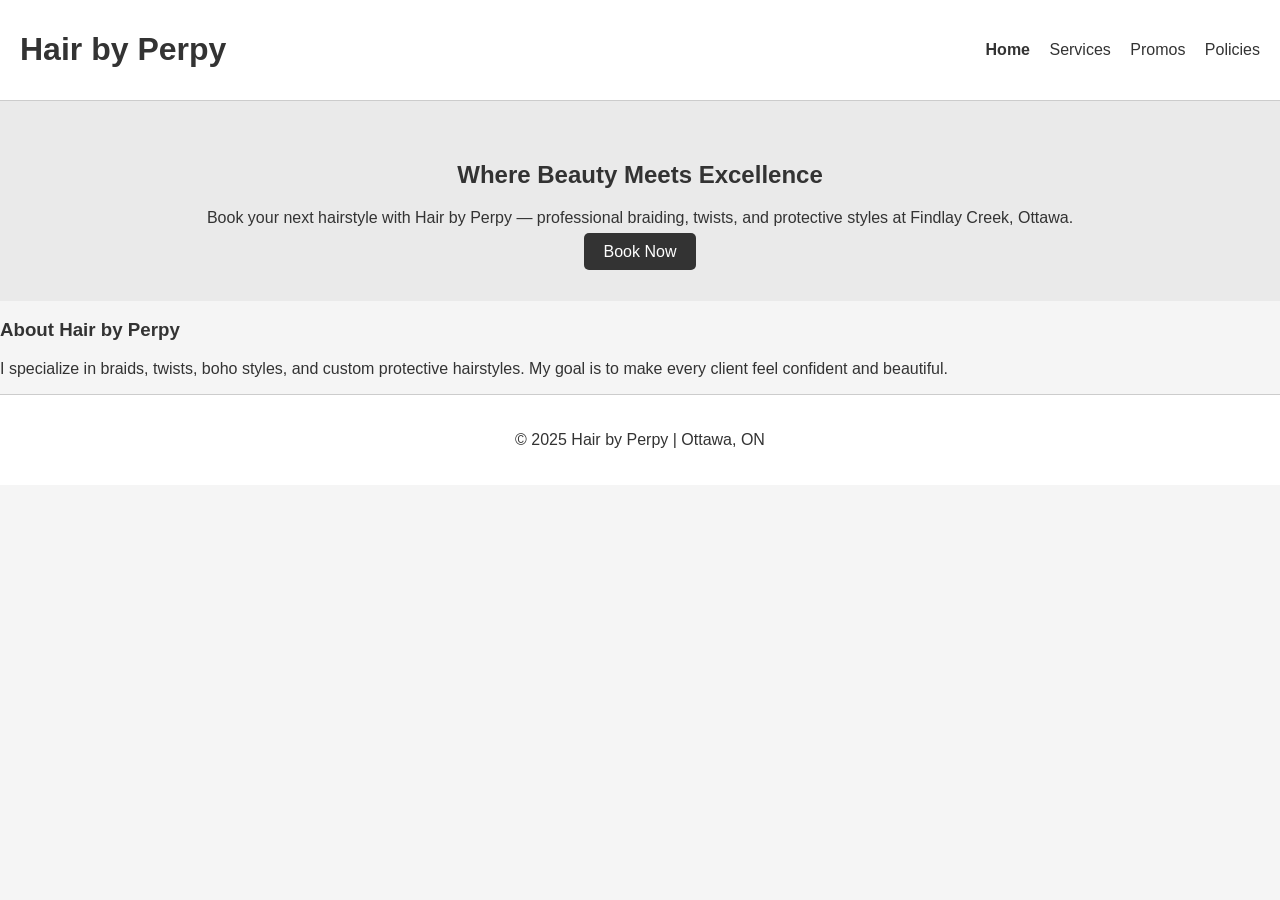
<file: index.html>
<!DOCTYPE html>
<html lang="en">
<head>
  <meta charset="UTF-8" />
  <meta name="viewport" content="width=device-width, initial-scale=1.0" />
  <title>Hair by Perpy</title>
  <link rel="stylesheet" href="style.css" />
</head>
<body>
  <!-- HEADER / NAVIGATION -->
  <header>
    <h1>Hair by Perpy</h1>
    <nav>
      <a href="index.html" class="active">Home</a>
      <a href="services.html">Services</a>
      <a href="promos.html">Promos</a>
      <a href="policies.html">Policies</a>
    </nav>
  </header>

  <!-- HERO SECTION -->
  <section class="hero">
    <h2>Where Beauty Meets Excellence</h2>
    <p>Book your next hairstyle with Hair by Perpy — professional braiding, twists, and protective styles at Findlay Creek, Ottawa.</p>
    <a href="services.html" class="btn">Book Now</a>
  </section>

  <!-- ABOUT / FEATURED -->
  <section class="about">
    <h3>About Hair by Perpy</h3>
    <p>I specialize in braids, twists, boho styles, and custom protective hairstyles. My goal is to make every client feel confident and beautiful.</p>
  </section>

  <footer>
    <p>© 2025 Hair by Perpy | Ottawa, ON</p>
  </footer>
</body>
</html>
</file>
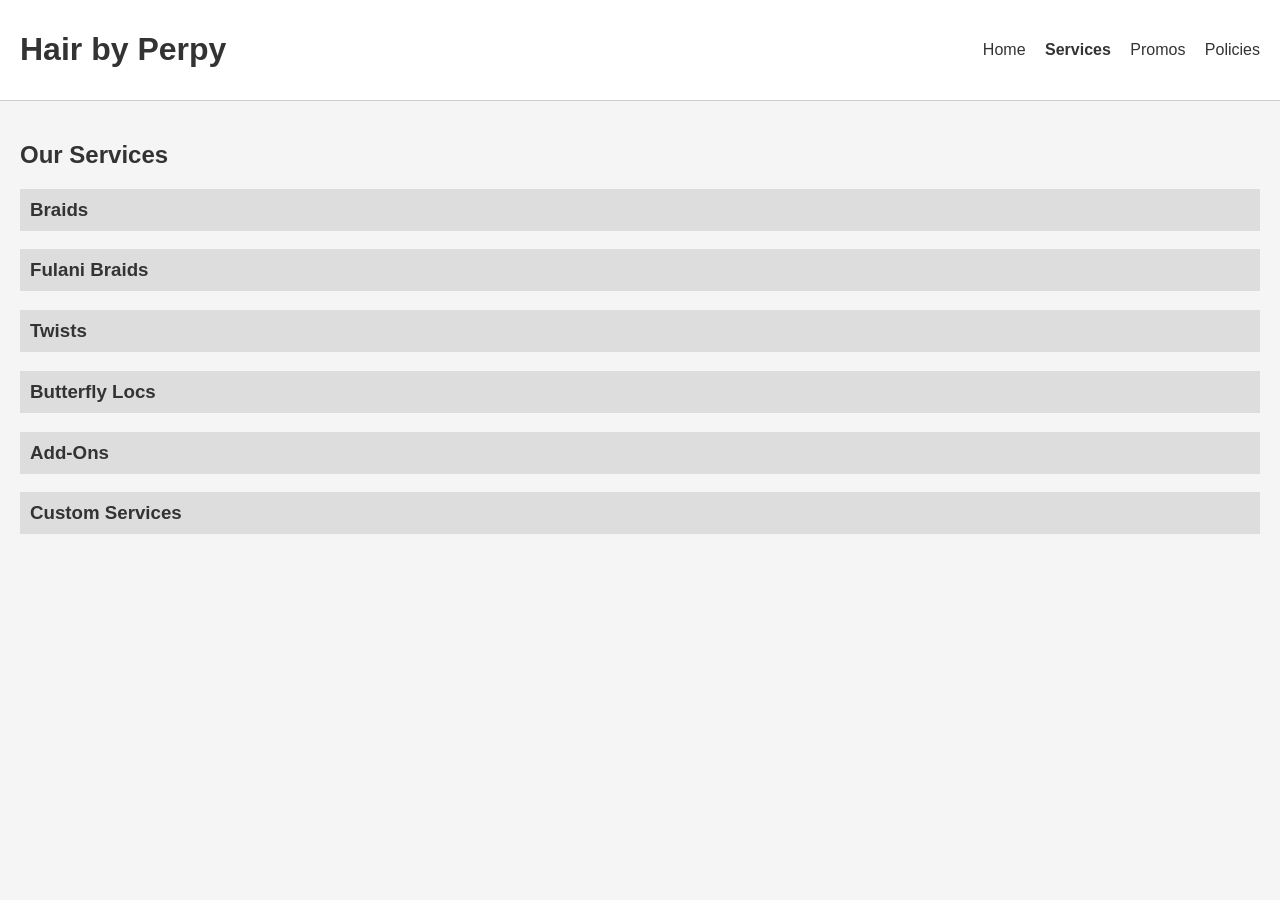
<file: bookings.html>
<!DOCTYPE html>
<html lang="en">
<head>
  <meta charset="UTF-8" />
  <meta name="viewport" content="width=device-width, initial-scale=1.0" />
  <title>Services | Hair by Perpy</title>
  <link rel="stylesheet" href="style.css" />
</head>
<body>
<header>
  <h1>Hair by Perpy</h1>
  <nav>
    <a href="index.html">Home</a>
    <a href="services.html" class="active">Services</a>
    <a href="promos.html">Promos</a>
    <a href="policies.html">Policies</a>
  </nav>
</header>

<main class="services-container">
  <h2>Our Services</h2>

  <!-- BRAIDS -->
  <section class="service">
    <h3 class="accordion">Braids</h3>
    <div class="panel">
      <p>Classic knotless or box braids.</p>
      <form class="booking-form" data-service="Braids">
        <label>Full Name:</label>
        <input type="text" name="name" required>

        <label>Email:</label>
        <input type="email" name="email" required>

        <label>Size:</label>
        <select name="size" required>
          <option value="">Select Size</option>
          <option value="Small">Small</option>
          <option value="Medium">Medium</option>
          <option value="Large">Large</option>
        </select>

        <label>Length:</label>
        <select name="length" required>
          <option value="">Select Length</option>
          <option value="Mid-back">Mid-back</option>
          <option value="Waist">Waist</option>
          <option value="Butt">Butt</option>
        </select>

        <label>Date:</label>
        <input type="date" name="date" required>

        <label>Time:</label>
        <select name="time" required>
          <option value="8am">8:00 AM</option>
          <option value="4pm">4:00 PM</option>
        </select>

        <label>
          <input type="checkbox" name="agree" required>
          I agree to the <a href="policies.html" target="_blank">policies</a>.
        </label>

        <button type="submit">Book Braids</button>
        <p class="confirmation hidden"></p>
      </form>
    </div>
  </section>

  <!-- FULANI BRAIDS -->
  <section class="service">
    <h3 class="accordion">Fulani Braids</h3>
    <div class="panel">
      <p>Fulani braids with beads and accessories.</p>
      <form class="booking-form" data-service="Fulani Braids">
        <label>Full Name:</label>
        <input type="text" name="name" required>

        <label>Email:</label>
        <input type="email" name="email" required>

        <label>Size:</label>
        <select name="size" required>
          <option value="">Select Size</option>
          <option value="Small">Small</option>
          <option value="Medium">Medium</option>
          <option value="Large">Large</option>
        </select>

        <label>Length:</label>
        <select name="length" required>
          <option value="">Select Length</option>
          <option value="Mid-back">Mid-back</option>
          <option value="Waist">Waist</option>
          <option value="Butt">Butt</option>
        </select>

        <label>Date:</label>
        <input type="date" name="date" required>

        <label>Time:</label>
        <select name="time" required>
          <option value="8am">8:00 AM</option>
          <option value="4pm">4:00 PM</option>
        </select>

        <label>
          <input type="checkbox" name="agree" required>
          I agree to the <a href="policies.html" target="_blank">policies</a>.
        </label>

        <button type="submit">Book Fulani Braids</button>
        <p class="confirmation hidden"></p>
      </form>
    </div>
  </section>

  <!-- TWISTS -->
  <section class="service">
    <h3 class="accordion">Twists</h3>
    <div class="panel">
      <p>Marley, Senegal, or Bohemian twists.</p>
      <form class="booking-form" data-service="Twists">
        <label>Full Name:</label>
        <input type="text" name="name" required>

        <label>Email:</label>
        <input type="email" name="email" required>

        <label>Size:</label>
        <select name="size" required>
          <option value="">Select Size</option>
          <option value="Small">Small</option>
          <option value="Medium">Medium</option>
          <option value="Large">Large</option>
        </select>

        <label>Length:</label>
        <select name="length" required>
          <option value="">Select Length</option>
          <option value="Mid-back">Mid-back</option>
          <option value="Waist">Waist</option>
          <option value="Butt">Butt</option>
        </select>

        <label>Date:</label>
        <input type="date" name="date" required>

        <label>Time:</label>
        <select name="time" required>
          <option value="8am">8:00 AM</option>
          <option value="4pm">4:00 PM</option>
        </select>

        <label>
          <input type="checkbox" name="agree" required>
          I agree to the <a href="policies.html" target="_blank">policies</a>.
        </label>

        <button type="submit">Book Twists</button>
        <p class="confirmation hidden"></p>
      </form>
    </div>
  </section>

  <!-- BUTTERFLY LOCS -->
  <section class="service">
    <h3 class="accordion">Butterfly Locs</h3>
    <div class="panel">
      <p>Boho butterfly locs for a stylish look.</p>
      <form class="booking-form" data-service="Butterfly Locs">
        <label>Full Name:</label>
        <input type="text" name="name" required>

        <label>Email:</label>
        <input type="email" name="email" required>

        <label>Size:</label>
        <select name="size" required>
          <option value="">Select Size</option>
          <option value="Small">Small</option>
          <option value="Medium">Medium</option>
          <option value="Large">Large</option>
        </select>

        <label>Length:</label>
        <select name="length" required>
          <option value="">Select Length</option>
          <option value="Mid-back">Mid-back</option>
          <option value="Waist">Waist</option>
          <option value="Butt">Butt</option>
        </select>

        <label>Date:</label>
        <input type="date" name="date" required>

        <label>Time:</label>
        <select name="time" required>
          <option value="8am">8:00 AM</option>
          <option value="4pm">4:00 PM</option>
        </select>

        <label>
          <input type="checkbox" name="agree" required>
          I agree to the <a href="policies.html" target="_blank">policies</a>.
        </label>

        <button type="submit">Book Butterfly Locs</button>
        <p class="confirmation hidden"></p>
      </form>
    </div>
  </section>

  <!-- ADD-ONS -->
  <section class="service">
    <h3 class="accordion">Add-Ons</h3>
    <div class="panel">
      <p>Goddess curls, boho curls, beads, extra length, and color.</p>
      <form class="booking-form" data-service="Add-Ons">
        <label>Full Name:</label>
        <input type="text" name="name" required>

        <label>Email:</label>
        <input type="email" name="email" required>

        <label>Choose Add-On:</label>
        <select name="addon" required>
          <option value="">Select Add-On</option>
          <option value="Goddess Curls">Goddess Curls</option>
          <option value="Boho Curls">Boho Curls</option>
          <option value="Beads">Beads</option>
          <option value="Extra Length">Extra Length</option>
          <option value="Color">Color</option>
        </select>

        <label>Date:</label>
        <input type="date" name="date" required>

        <label>Time:</label>
        <select name="time" required>
          <option value="8am">8:00 AM</option>
          <option value="4pm">4:00 PM</option>
        </select>

        <label>
          <input type="checkbox" name="agree" required>
          I agree to the <a href="policies.html" target="_blank">policies</a>.
        </label>

        <button type="submit">Book Add-On</button>
        <p class="confirmation hidden"></p>
      </form>
    </div>
  </section>

  <!-- CUSTOM SERVICE -->
  <section class="service">
    <h3 class="accordion">Custom Services</h3>
    <div class="panel">
      <p>Got a style in mind? Let’s create it together!</p>
      <form class="booking-form" data-service="Custom Service">
        <label>Full Name:</label>
        <input type="text" name="name" required>

        <label>Email:</label>
        <input type="email" name="email" required>

        <label>Description of Service:</label>
        <textarea name="description" placeholder="Describe what you want" required></textarea>

        <label>Date:</label>
        <input type="date" name="date" required>

        <label>Time:</label>
        <select name="time" required>
          <option value="8am">8:00 AM</option>
          <option value="4pm">4:00 PM</option>
        </select>

        <label>
          <input type="checkbox" name="agree" required>
          I agree to the <a href="policies.html" target="_blank">policies</a>.
        </label>

        <button type="submit">Book Custom Service</button>
        <p class="confirmation hidden"></p>
      </form>
    </div>
  </section>
</main>

<script src="main.js"></script>
</body>
</html>
</file>
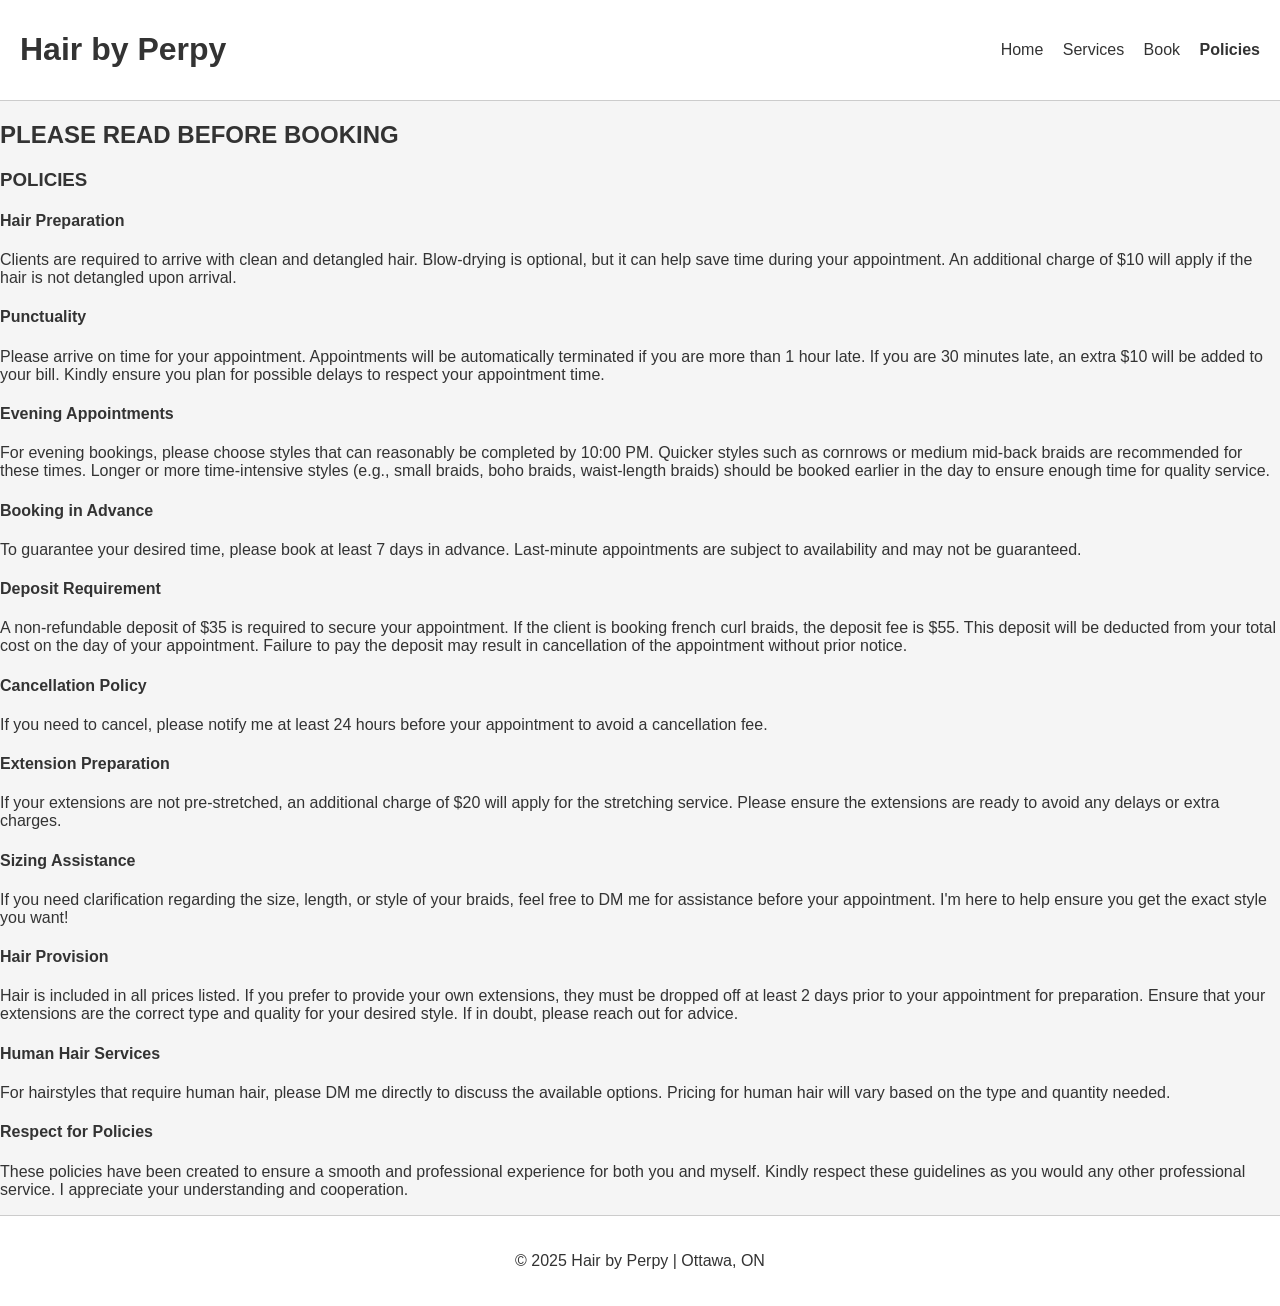
<file: policies.html>
<!DOCTYPE html>
<html lang="en">
<head>
  <meta charset="UTF-8" />
  <meta name="viewport" content="width=device-width, initial-scale=1.0" />
  <title>Policies | Hair by Perpy</title>
  <link rel="stylesheet" href="style.css" />
</head>
<body>
  <header>
    <h1>Hair by Perpy</h1>
    <nav>
      <a href="index.html">Home</a>
      <a href="services.html">Services</a>
      <a href="bookings.html">Book</a>
      <a href="policies.html" class="active">Policies</a>
    </nav>
  </header>

  <section class="policies">
    <h2>PLEASE READ BEFORE BOOKING</h2>
    <h3>POLICIES</h3>

    <h4>Hair Preparation</h4>
    <p>Clients are required to arrive with clean and detangled hair. Blow-drying is optional, but it can help save time during your appointment. An additional charge of $10 will apply if the hair is not detangled upon arrival.</p>

    <h4>Punctuality</h4>
    <p>Please arrive on time for your appointment. Appointments will be automatically terminated if you are more than 1 hour late. If you are 30 minutes late, an extra $10 will be added to your bill. Kindly ensure you plan for possible delays to respect your appointment time.</p>

    <h4>Evening Appointments</h4>
    <p>For evening bookings, please choose styles that can reasonably be completed by 10:00 PM. Quicker styles such as cornrows or medium mid-back braids are recommended for these times. Longer or more time-intensive styles (e.g., small braids, boho braids, waist-length braids) should be booked earlier in the day to ensure enough time for quality service.</p>

    <h4>Booking in Advance</h4>
    <p>To guarantee your desired time, please book at least 7 days in advance. Last-minute appointments are subject to availability and may not be guaranteed.</p>

    <h4>Deposit Requirement</h4>
    <p>A non-refundable deposit of $35 is required to secure your appointment. If the client is booking french curl braids, the deposit fee is $55. This deposit will be deducted from your total cost on the day of your appointment. Failure to pay the deposit may result in cancellation of the appointment without prior notice.</p>

    <h4>Cancellation Policy</h4>
    <p>If you need to cancel, please notify me at least 24 hours before your appointment to avoid a cancellation fee.</p>

    <h4>Extension Preparation</h4>
    <p>If your extensions are not pre-stretched, an additional charge of $20 will apply for the stretching service. Please ensure the extensions are ready to avoid any delays or extra charges.</p>

    <h4>Sizing Assistance</h4>
    <p>If you need clarification regarding the size, length, or style of your braids, feel free to DM me for assistance before your appointment. I'm here to help ensure you get the exact style you want!</p>

    <h4>Hair Provision</h4>
    <p>Hair is included in all prices listed. If you prefer to provide your own extensions, they must be dropped off at least 2 days prior to your appointment for preparation. Ensure that your extensions are the correct type and quality for your desired style. If in doubt, please reach out for advice.</p>

    <h4>Human Hair Services</h4>
    <p>For hairstyles that require human hair, please DM me directly to discuss the available options. Pricing for human hair will vary based on the type and quantity needed.</p>

    <h4>Respect for Policies</h4>
    <p>These policies have been created to ensure a smooth and professional experience for both you and myself. Kindly respect these guidelines as you would any other professional service. I appreciate your understanding and cooperation.</p>
  </section>

  <footer>
    <p>© 2025 Hair by Perpy | Ottawa, ON</p>
  </footer>
</body>
</html>
</file>
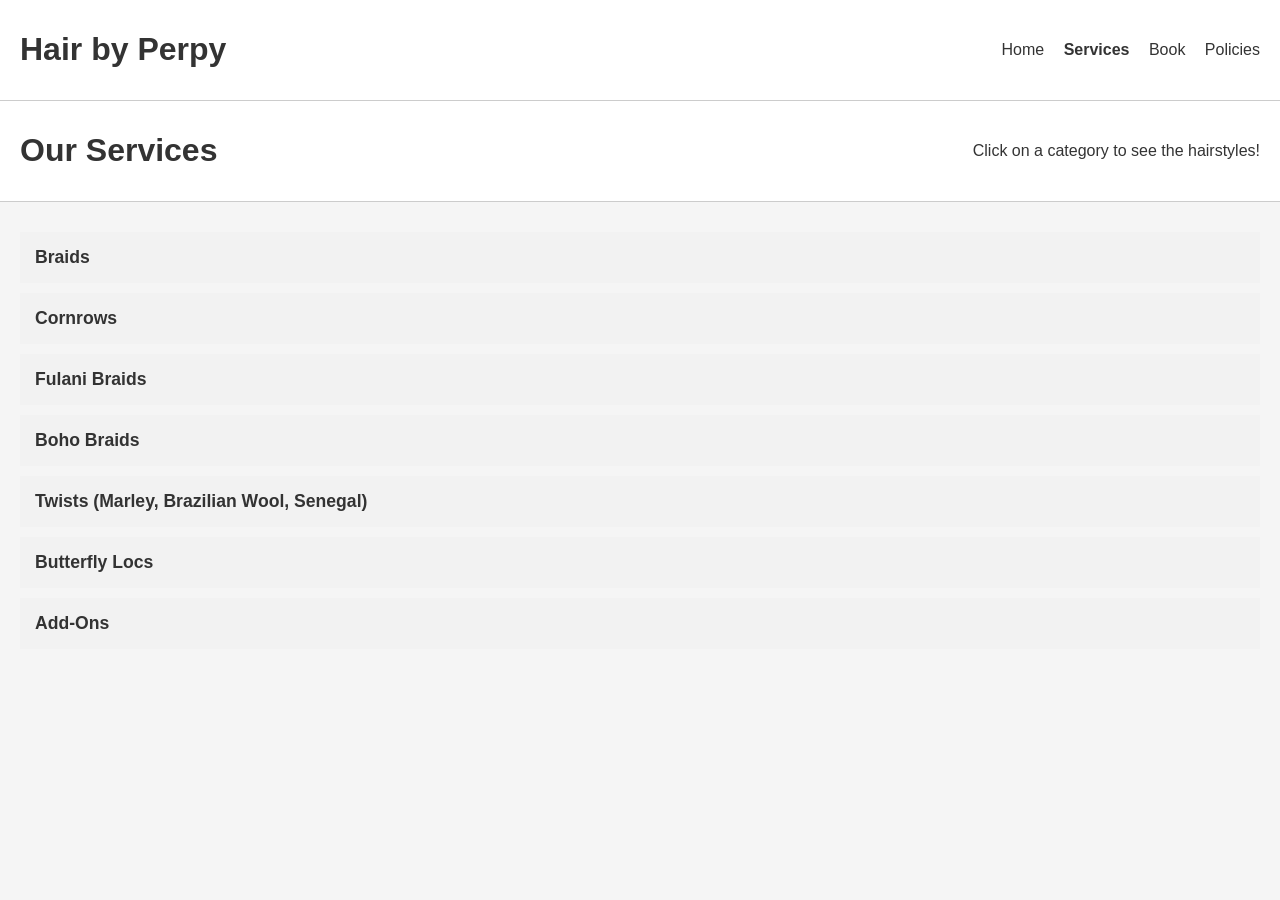
<file: services.html>
<!DOCTYPE html>
<html lang="en">
<head>
  <meta charset="UTF-8" />
  <meta name="viewport" content="width=device-width, initial-scale=1.0" />
  <title>Services | Hair by Perpy</title>
  <link rel="stylesheet" href="style.css" />
</head>
<body>
  <header>
    <h1>Hair by Perpy</h1>
    <nav>
      <a href="index.html">Home</a>
      <a href="services.html" class="active">Services</a>
      <a href="bookings.html">Book</a>
      <a href="policies.html">Policies</a>
    </nav>
  </header>

  <style>
    /* Minimal styling for accordion functionality */
    .accordion {
      cursor: pointer;
      padding: 15px;
      font-size: 1.1em;
      border: none;
      text-align: left;
      outline: none;
      transition: background 0.3s;
      background-color: #f2f2f2;
      margin-bottom: 5px;
    }

    .accordion.active {
      background-color: #ddd;
    }

    .panel {
      display: none;
      padding: 0 15px 15px 15px;
      background-color: #fafafa;
    }

    .panel ul {
      list-style-type: none;
      padding-left: 0;
    }

    .panel li {
      margin-bottom: 8px;
    }
  </style>
</head>
<body>
  <header>
    <h1>Our Services</h1>
    <p>Click on a category to see the hairstyles!</p>
  </header>

  <main class="services-container">

    <!-- BRAIDS CATEGORY -->
    <section class="service">
      <h3 class="accordion">Braids</h3>
      <div class="panel">
        <ul>
          <li><strong>Small Braids:</strong> Bob $180, Knotless Bob $190, Mid-back $220, Knotless Mid-back $230, Waist $240, Knotless Waist $250</li>
          <li><strong>S-Medium Braids:</strong> Bob $175, Knotless Bob $185, Mid-back $210, Knotless Mid-back $220, Waist $230, Knotless Waist $240</li>
          <li><strong>Medium Braids:</strong> Bob $170, Knotless Bob $180, Mid-back $200, Knotless Mid-back $210, Waist $220, Knotless Waist $230</li>
          <li><strong>Large Braids:</strong> Bob $160, Knotless Bob $170, Mid-back $180, Knotless Mid-back $200, Waist $210, Knotless Waist $220</li>
          <li><strong>Jumbo Braids:</strong> Bob $150, Knotless Bob $170, Mid-back $160, Knotless Mid-back $170, Waist $180, Knotless Waist $190</li>
          <li><strong>French Curl Braids:</strong> Small Layered (Mid-back) $200, Small Not Layered (Mid-back) $220, Small Layered (Waist) $240, Small Not Layered (Waist) $260, Small Layered (Butt) $280, Small Not Layered (Butt) $300</li>
        </ul>
      </div>
    </section>

    <!-- CORNROWS CATEGORY -->
    <section class="service">
      <h3 class="accordion">Cornrows</h3>
      <div class="panel">
        <ul>
          <li>Without Extension (5-10): $60</li>
          <li>With Extensions (5): $75</li>
          <li>With Extensions (6-10): $90</li>
          <li>With Extensions (10+): $110–$150</li>
        </ul>
      </div>
    </section>

    <!-- FULANI BRAIDS CATEGORY -->
    <section class="service">
      <h3 class="accordion">Fulani Braids</h3>
      <div class="panel">
        <ul>
          <li>Small: $230</li>
          <li>Medium: $210</li>
          <li>Large: $190</li>
        </ul>
      </div>
    </section>

    <!-- BOHO BRAIDS CATEGORY -->
    <section class="service">
      <h3 class="accordion">Boho Braids</h3>
      <div class="panel">
        <ul>
          <li>Small: Mid-back $230, Waist $250, Butt $270</li>
          <li>Medium: Mid-back $210, Waist $230, Butt $250</li>
        </ul>
      </div>
    </section>

    <!-- TWISTS CATEGORY -->
    <section class="service">
      <h3 class="accordion">Twists (Marley, Brazilian Wool, Senegal)</h3>
      <div class="panel">
        <ul>
          <li>Small Twists: Mid-back $210, Waist $230</li>
          <li>Medium Twists: Mid-back $190, Waist $210</li>
          <li>Small Bohemian Twists: Mid-back $230, Waist $250, Butt $270</li>
          <li>Medium Bohemian Twists: Mid-back $210, Waist $230, Butt $250</li>
        </ul>
      </div>
    </section>

    <!-- BUTTERFLY LOCS CATEGORY -->
    <section class="service">
      <h3 class="accordion">Butterfly Locs</h3>
      <div class="panel">
        <ul>
          <li>Bob $160</li>
          <li>Mid-back $190</li>
          <li>Waist $210</li>
        </ul>
      </div>
    </section>

    <!-- ADD-ONS CATEGORY -->
    <section class="service">
      <h3 class="accordion">Add-Ons</h3>
      <div class="panel">
        <ul>
          <li>Goddess Curls: $15</li>
          <li>Boho Curls (Curls Sticking Out): $20</li>
          <li>Beads on Cornrows: $30</li>
          <li>Beads on Braids: $40</li>
          <li>Extra Length (Longer than Waist): $20 per 5 inches</li>
        </ul>
      </div>
    </section>

  </main>

  <script src="main.js"></script>
</body>
</html>
</file>
<file: style.css>
body {
  font-family: Arial, sans-serif;
  margin: 0;
  padding: 0;
  background-color: #f5f5f5; /* neutral background */
  color: #333;
}

header {
  background: #fff;
  padding: 10px 20px;
  display: flex;
  justify-content: space-between;
  align-items: center;
  border-bottom: 1px solid #ccc;
}

nav a {
  margin-left: 15px;
  text-decoration: none;
  color: #333;
}

nav a.active {
  font-weight: bold;
}

.hero {
  padding: 40px 20px;
  text-align: center;
  background: #eaeaea;
}

.btn {
  padding: 10px 20px;
  background: #333;
  color: #fff;
  text-decoration: none;
  border-radius: 5px;
}

.services-container, .promos-container, .policies-container {
  padding: 20px;
}

.accordion {
  cursor: pointer;
  padding: 10px;
  background: #ddd;
  margin-top: 10px;
}

.panel {
  display: none;
  padding: 10px;
  background: #eee;
}

.hidden {
  display: none;
}

footer {
  text-align: center;
  padding: 20px;
  background: #fff;
  border-top: 1px solid #ccc;
}
</file>
